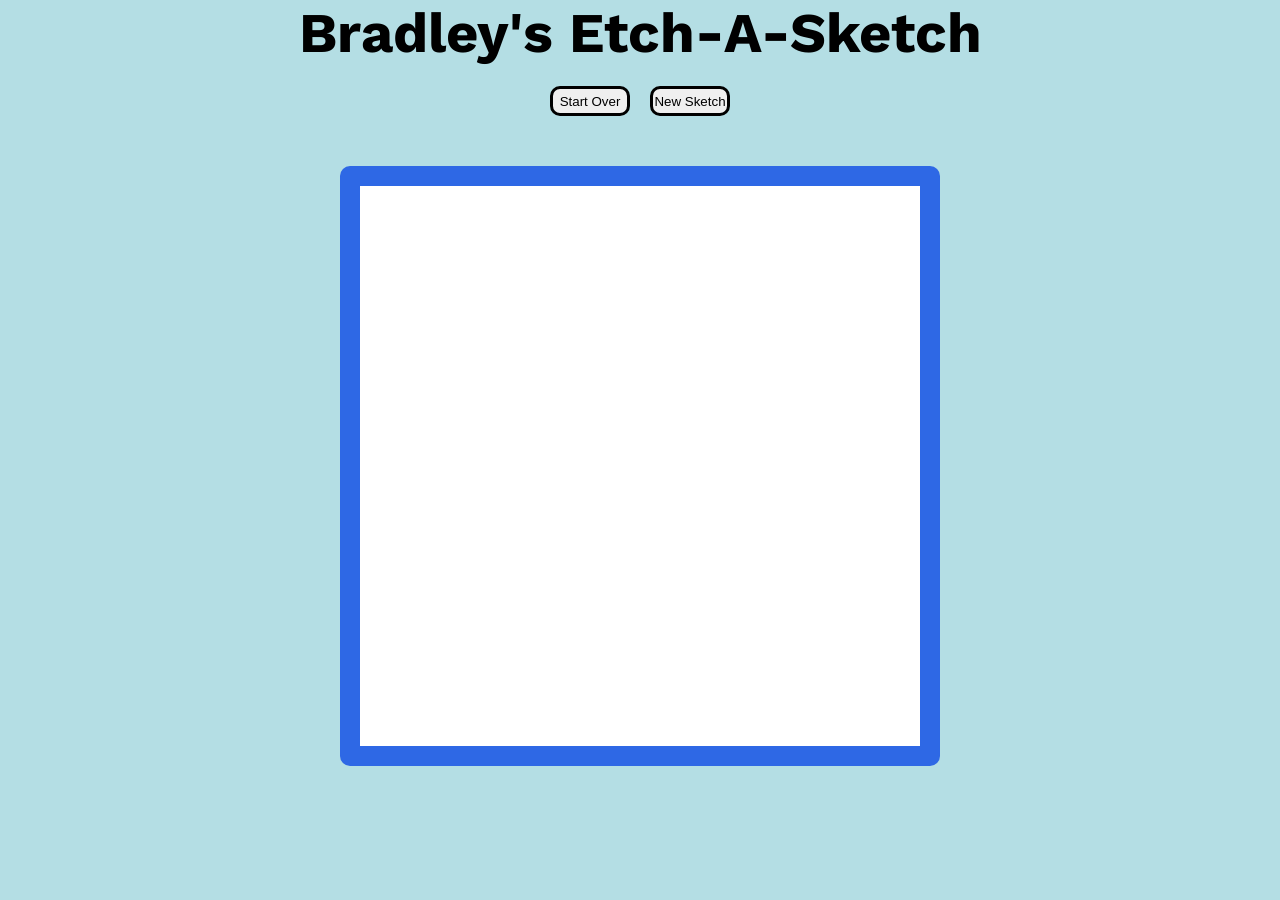
<file: index.html>
<!DOCTYPE HTML>
<html>
    <head>
        <meta charset="UTF-8">
        <link href="https://fonts.googleapis.com/css?family=Work+Sans" rel="stylesheet"> 
        <link href="./styleSheet.css" type="text/css" rel="stylesheet"> 
        <title></title>
    </head>
    <body>
        <div id='title'>
            <h1>Bradley's Etch-A-Sketch</h1>
        </div>
        <header>
            <input type='button' id='buttons' value='Start Over' class='resetBtn'>
            
            <input type='button' id='buttons' value='New Sketch' class='newBtn'>
        </header>

        <div id='gridContainer'></div>
        
        <script type='text/javascript' src='./script.js'></script>
    </body>
</html>
</file>
<file: styleSheet.css>
* {
    box-sizing: border-box;
    margin:0;
    padding:0;
}
body{
    background-color: rgba(127, 199, 210, 0.58) ;
}

#title{
    display: flex;
    justify-content: center;
    align-content: center;
    font-family: 'Work Sans', sans-serif;
    font-size: 28px;
}
header{
    display: flex;
    justify-content: center;
}

#buttons{
    height: 30px;
    width: 80px;
    margin: 0 10px;
    margin-top: 20px;
    border: 3px solid black;
    border-radius: 10px;
}

#buttons:hover{
    border: 3px solid rgba(122, 122, 122, 1);
}

#gridContainer{
    display: grid;
    position: relative; 
    top: 50px; 
    margin: 0 auto; 
    margin-bottom: 100px;
    width: 600px;
    height: 600px;
    background-color: white;
    border: 20px solid rgba(0, 71, 224, 0.82);
    border-radius: 10px;
}
</file>
